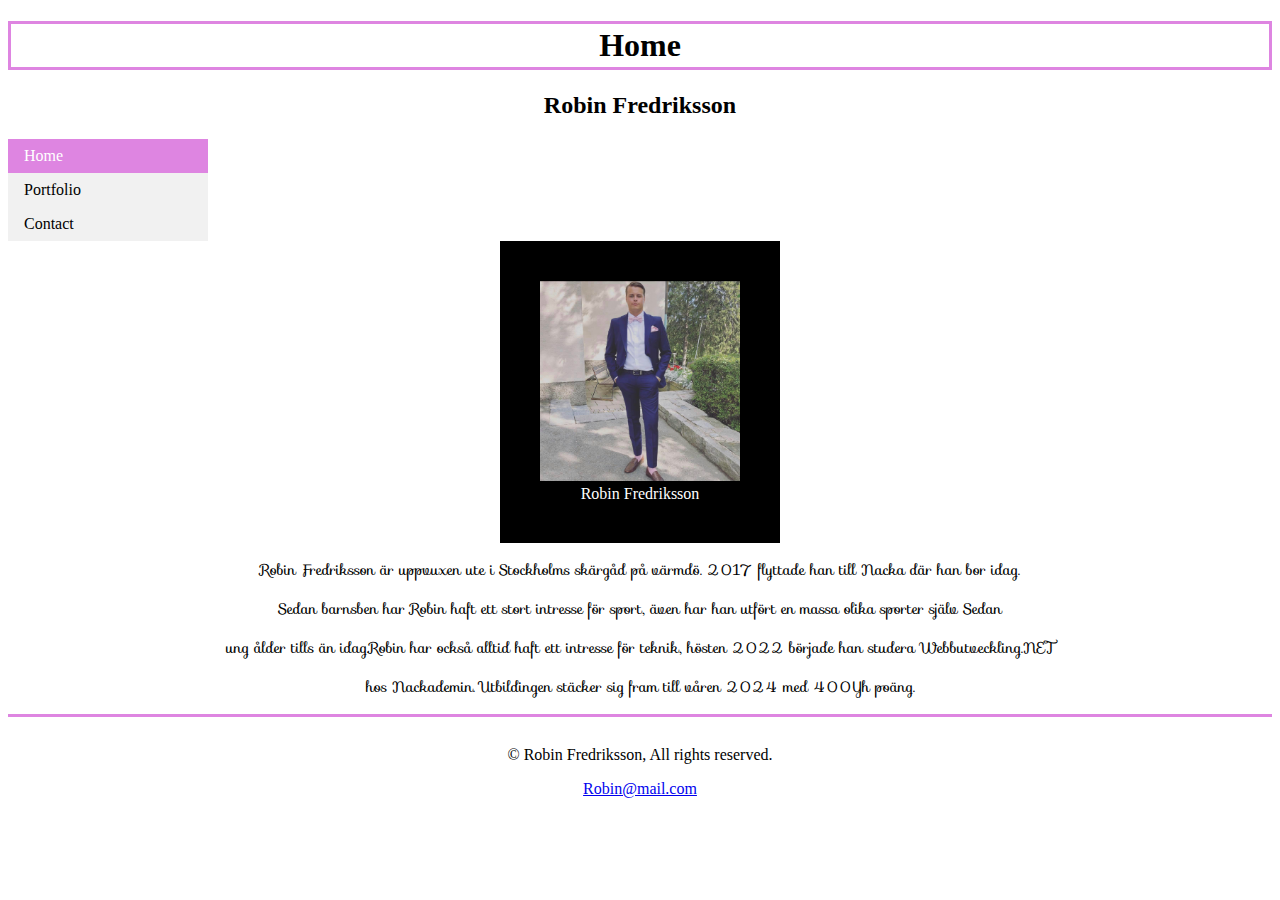
<file: index.html>
<!DOCTYPE html>
<html lang="en">
<head>
  <meta charset="UTF-8">
  <meta http-equiv="X-UA-Compatible" content="IE=edge">
  <meta name="viewport" content="width=device-width, initial-scale=1.0">
  <title>Portfolio</title>
  <link rel="stylesheet" href="/style.css">
  <link rel="stylesheet" href="https://fonts.googleapis.com/css?family=Sofia&effect=fire%22%3E">
</head>



<body>
  <h1 class="h1style">Home</h1>
  <h2 style="text-align: center;">Robin Fredriksson</h2>


  <ul>
    <li><a class="active "href="/">Home</a></li>
    <li><a href="/Portfolio/portfolio.html">Portfolio</a></li>
    <li><a href="/Contact/contact.html">Contact</a></li>
  </ul> 


  <figure>
    <img class="imgstylerobin" src="img/robin.jpg">
    <figcaption>Robin Fredriksson</figcaption>
  </figure>

  
      
        <p class="textstyle">
          Robin Fredriksson är uppvuxen ute i Stockholms skärgåd på värmdö. 2017 flyttade han till Nacka där han bor idag.
          </p>
          <p class="textstyle">
          Sedan barnsben har Robin haft ett stort intresse för sport, även har han utfört en massa olika sporter själv Sedan
          </p>
          <p class="textstyle">
          ung ålder tills än idag.Robin har också alltid haft ett intresse för teknik, hösten 2022 började han studera Webbutveckling.NET
          </p>
          <p class="textstyle">
            hos Nackademin. Utbildingen stäcker sig fram till våren 2024 med 400Yh poäng.
         </p>
    

        
        
    

  
  <hr class="hrstyle">

  <footer class="footerstyle">
    <p>© Robin Fredriksson, All rights reserved.</p>
    <p><a href="mailto:robin@mail.com">Robin@mail.com</a></p>
  </footer>

</body>
</html>
</file>
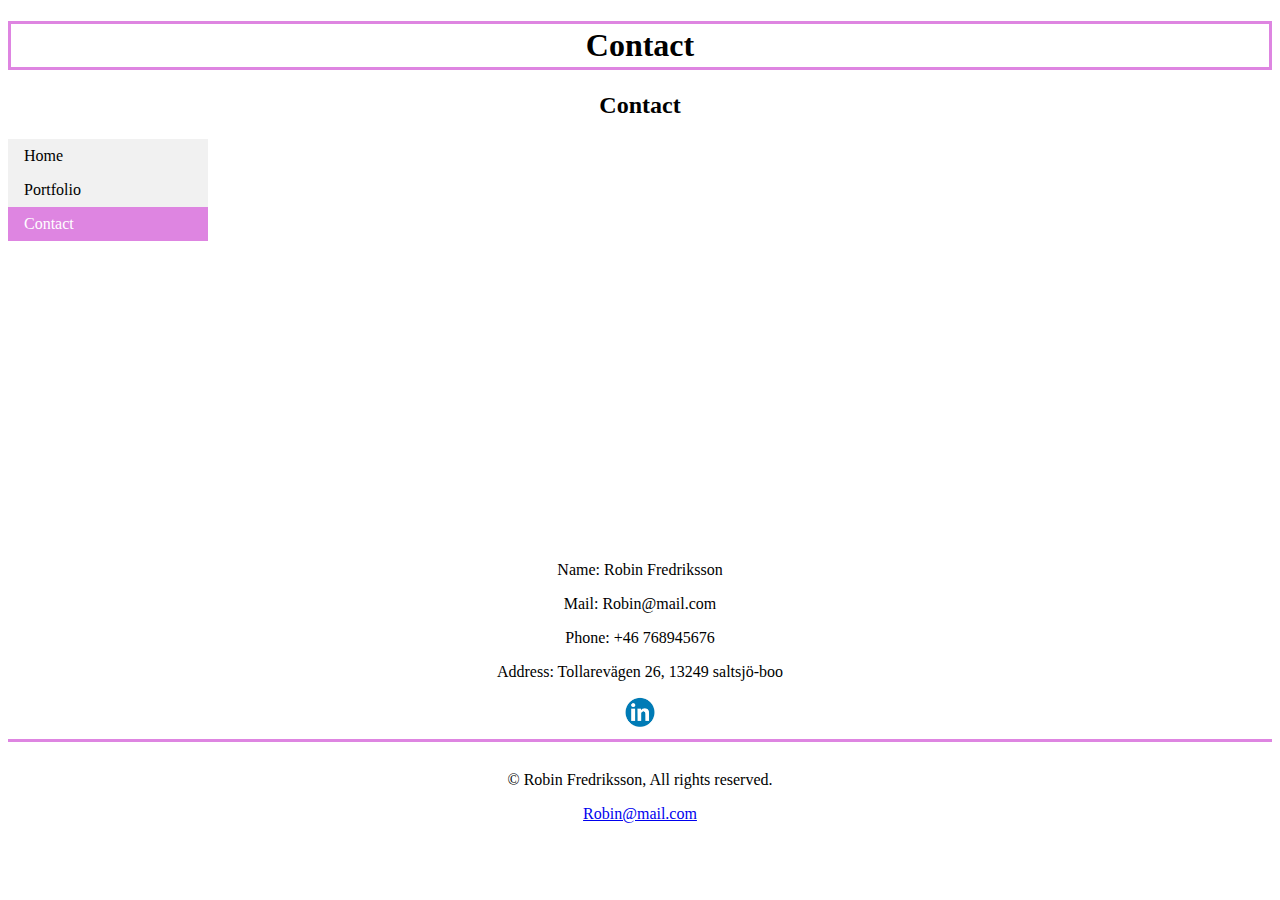
<file: Contact/contact.html>
<!DOCTYPE html>
<html lang="en">
<head>
  <meta charset="UTF-8">
  <meta http-equiv="X-UA-Compatible" content="IE=edge">
  <meta name="viewport" content="width=device-width, initial-scale=1.0">
  <title>Portfolio</title>
  <link rel="stylesheet" href="/style.css">

</head>


<body>


  <h1 class="h1style">Contact</h1>
  <h2 style="text-align: center;">Contact</h2> <!--kan lyfta ut till en articlestyle till css-->

  <ul>
  <li><a href="/index.html">Home</a></li>
  <li><a href="/Portfolio/portfolio.html">Portfolio</a></li>
  <li><a class="active" href="/Contact/contact.html">Contact</a></li>
  </ul>



  <div style="text-align:center">
  <iframe src="https://www.google.com/maps/embed?pb=!1m18!1m12!1m3!1d2036.8402119796503!2d18.23368221609349!3d59.30222582023747!2m3!1f0!2f0!3f0!3m2!1i1024!2i768!4f13.1!3m3!1m2!1s0x465f78aa0848c18f%3A0xa3689e48cc8884a3!2sTollarev%C3%A4gen%2026%2C%20132%2049%20Saltsj%C3%B6-boo!5e0!3m2!1ssv!2sse!4v1669985104059!5m2!1ssv!2sse" width="400" height="300" style="border:0;" allowfullscreen="" loading="lazy" referrerpolicy="no-referrer-when-downgrade"></iframe>
  </div>

  
    
  <p style="text-align:center">
    Name: Robin Fredriksson
  </p> 
  <p style="text-align:center">
    Mail: Robin@mail.com
  </p>
  <p style="text-align:center">
    Phone: +46 768945676
  </p>
  <p style="text-align:center">
    Address: Tollarevägen 26, 13249 saltsjö-boo
  </p>


  <div style="width:100%;text-align:center;">
    <a href="https://www.linkedin.com/in/robin-fredriksson-2225a2179/_blank">
      <img widht="30" height="30" src="/img/linkedin2.jpg " imgstyle="text-align:center"> 
      </a>
    </div>


    <hr class="hrstyle">
    <footer class="footerstyle">
    <p>© Robin Fredriksson, All rights reserved.</p>
    <p><a href="mailto:Robin@mail.com">Robin@mail.com</a></p>
  </footer>

</body>
</html>
</file>
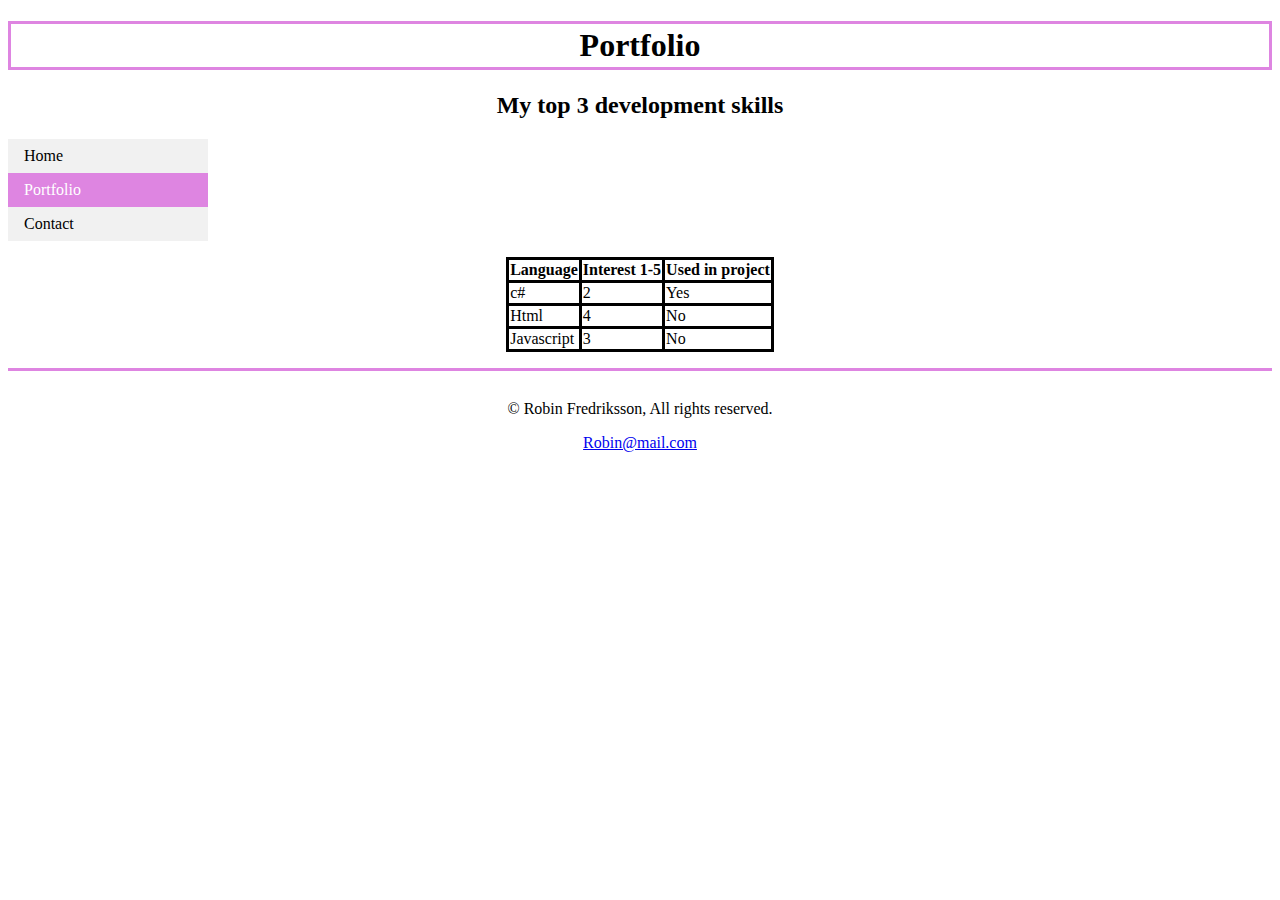
<file: Portfolio/portfolio.html>
<!DOCTYPE html>
<html lang="en">
<head>
  <meta charset="UTF-8">
  <meta http-equiv="X-UA-Compatible" content="IE=edge">
  <meta name="viewport" content="width=device-width, initial-scale=1.0">
  <title>Portfolio</title>
  <link rel="stylesheet" href="/style.css">

</head>



<body>
  <h1 class="h1style">Portfolio</h1>
  <h2 style="text-align: center;">My top 3 development skills</h2>


  <ul>
    <li><a href="/">Home</a></li>
    <li><a class="active" href="/Portfolio/portfolio.html">Portfolio</a></li>
    <li><a href="/Contact/contact.html">Contact</a></li>
  </ul>


    <p>
      <table class="tablestyle">
        <tr>
          <th>Language</th>
          <th>Interest 1-5</th>
          <th>Used in project</th>
        </tr>
        <tr>
          <td>c#</td>
          <td>2</td>
          <td>Yes</td>
        </tr>
        <tr>
          <td>Html</td>
          <td>4</td>
          <td>No</td>
        </tr>
        <tr>
          <td>Javascript</td>
          <td>3</td>
          <td>No</td>
        </tr>
      </table>
    </p>

    <hr class="hrstyle">

    <footer class="footerstyle">
    <p>© Robin Fredriksson, All rights reserved.</p>
    <p><a href="mailto:Robin@mail.com">Robin@mail.com</a></p>
    </footer>

</body>
</html>
</file>
<file: style.css>
ul {
  list-style-type: none;
  margin: 0;
  padding: 0;
  width: 200px;
  background-color: #f1f1f1;

}

li a {
  display: block;
  color: #000;
  padding: 8px 16px;
  text-decoration: none;
  
}

li a:hover {
  background-color: rgb(222, 133, 225);
  caret-color:white; 
}

.active {
  background-color: rgb(222, 133, 225);
  color: white;
}

.footerstyle
{
  text-align: center;
  padding: 5px;
  color: black;
}

.hrstyle
{
  border-width:0;
  color: rgb(222, 133, 225);
  background-color: rgb(222, 133, 225);
  height:3px;
}

.h1style
{
  text-align: center;
  padding: 3px;
  background-color: white;
  color: black;
  border: 3px solid  rgb(222, 133, 225);
}

.tablestyle, th, td 
{
  border: 3px solid black;
  border-collapse: collapse;
  margin-left: auto;
  margin-right: auto;
}

.imgstylerobin
{
  width: 200px;
  float:none;
}

figure 
{
  border: 0px #cccccc solid;
  padding: 40px;
  margin: auto;
  background-color: black;
  width:200px;
}

figcaption 
{
  background-color: black;
  color: white;
  font-style:initial;
  padding: 2p;
  text-align: center;
}

.textstyle
{
  font-family: "Sofia", sans-serif;
  font-size: 15px;
  text-align: center;
}
</file>
